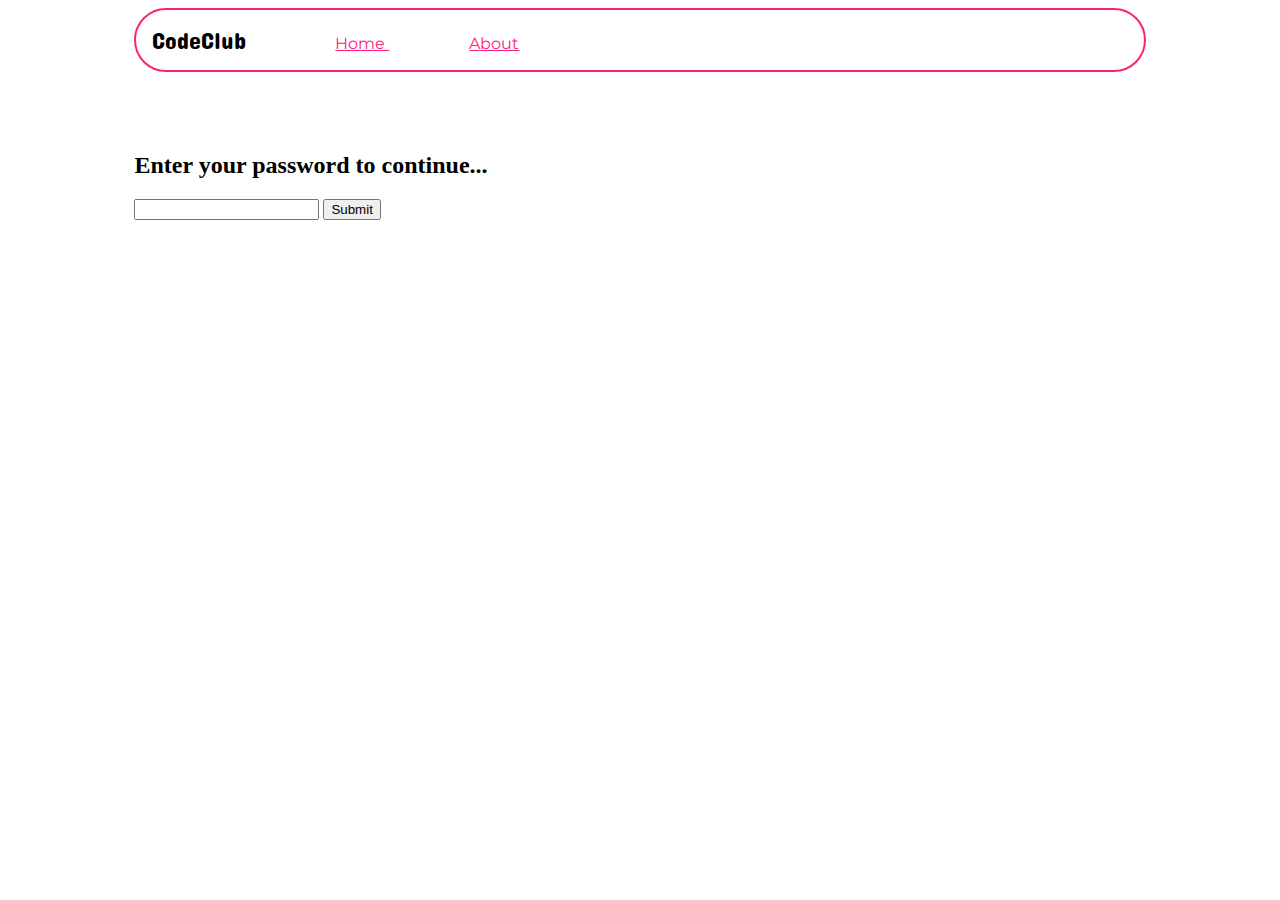
<file: password.html>
<!DOCTYPE html>
<html>
    <head>
        <title> Enter Your Password</title>
        <link rel="preconnect" href="https://fonts.googleapis.com">
        <link rel="preconnect" href="https://fonts.gstatic.com" crossorigin>
        <link href="https://fonts.googleapis.com/css2?family=Concert+One&family=Montserrat&display=swap" rel="stylesheet">
        <link href ="styles.css" rel="stylesheet">     
        <script src ="password.js">
     
            </script>
    </head>
    <body>
        <!--Layout Container-->
        <div id = "layout-container">
             <!--1. Nav Bar-->
            <nav>
                <span style="font-size:1.5em;" >  CodeClub </span>
                    <a href= "index.html"> Home </a>
                      <a href="about.html">About</a>
                      
                  </nav>
                
                
            
                  <!--2.Password area-->
                  <div id = "password-area">
                 <h2> Enter your password to continue... </h2>

              <input type="password" id = "passwordBox" > 

           
              <button onclick="checkPassword();">Submit</button>
              <p id="incorrect-password"</p>
        </div>
                 
        </div>
      
   
      
    </body>
</html>
</file>
<file: styles.css>
nav {font-family: 'Concert One', cursive;
             border-style: solid;
            border-width: 0.15em;
             border-color: rgb(251, 33, 125);
             border-radius: 2em;
             padding: 1em; 
             
            }
            a {font-family: 'Montserrat'; 
            padding-left:5em; 
            color: rgb(251, 33, 125);

            }
            .row {display:flex;
                 }
            
                   .left-column { height:40vh; flex:40%;}
                   .right-column { height: 40vh;flex:60%; 
                    /* about page should use fun.png, members uses selfie.png*/background-position: center; background-size:contain; background-repeat:no-repeat;}
        
        #right-col-home {background-image: url(images/friends.png);}
        #right-col-about {background-image: url(images/fun.png);}
        #right-col-members {background-image: url(images/selfie.png);}
        
        
                    .main-heading {font-family: 'Concert One', cursive; font-size: 4em; color: rgb(251, 33, 125); padding-top: 1em;}
      
      
      #content-area {font-family: 'Montserrat',sans-serif; width: auto; margin-top: 6em;}
      
      #layout-container{width: 80%;
                  margin-left: auto;
                   margin-right:auto;}
      #password-area {
        margin-top: 5em;
      }
</file>
